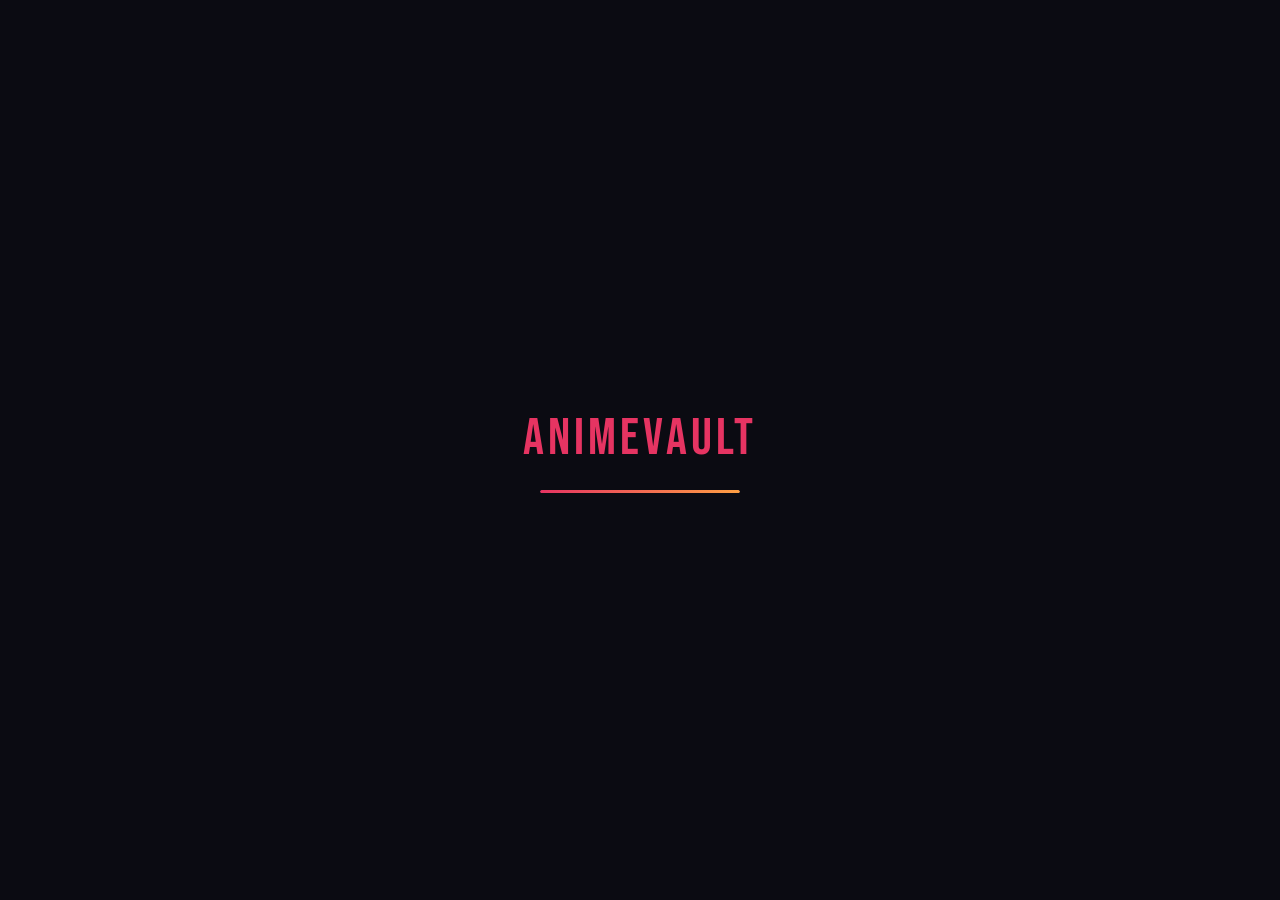
<file: categories.html>
<!DOCTYPE html>
<html lang="en">
<head>
<meta charset="UTF-8"/>
<meta name="viewport" content="width=device-width, initial-scale=1.0, viewport-fit=cover"/>
<meta name="theme-color" content="#0b0b12"/>
<meta name="apple-mobile-web-app-capable" content="yes"/>
<meta name="apple-mobile-web-app-status-bar-style" content="black-translucent"/>
<link rel="manifest" href="manifest.json"/>
<link rel="apple-touch-icon" href="https://placehold.co/192x192/e63462/ffffff?text=AV"/>
<link rel="stylesheet" href="style.css"/>
</head>
<body>

<div id="loader">
  <div class="loader-logo">ANIMEVAULT</div>
  <div class="loader-bar"><div class="loader-fill"></div></div>
</div>

<div class="bg-fx"></div>
<div class="bg-grid"></div>

<nav class="nav">
  <a href="index.html" class="nav-logo">
    <div class="nav-logo-icon">🎌</div>
    <span class="nav-logo-text">ANIMEVAULT</span>
  </a>
  <div class="nav-links">
    <a href="index.html"      class="nav-link">🏠 My List</a>
    <a href="watchlist.html"  class="nav-link">📋 Watchlist <span class="badge wl-badge" style="display:none">0</span></a>
    <a href="categories.html" class="nav-link active">🎭 Categories</a>
  </div>
  <div class="nav-right">
    <button class="theme-btn" id="themeBtn" onclick="toggleTheme()" title="Toggle theme">☀️</button>
    <button class="hamburger" onclick="toggleMobileMenu()">
      <span></span><span></span><span></span>
    </button>
  </div>
</nav>

<div class="mobile-menu" id="mobileMenu">
  <a href="index.html"      class="nav-link">🏠 My List</a>
  <a href="watchlist.html"  class="nav-link">📋 Watchlist</a>
  <a href="categories.html" class="nav-link active">🎭 Categories</a>
</div>

<main class="wrapper">
  <div class="page-content">

    <div class="page-hero">
      <div class="page-hero-tag">🎭 Browse by Genre</div>
      <h1>CATEGORIES</h1>
      <p>Explore all your anime grouped by genre. Every anime from your list and watchlist.</p>
    </div>

    <!-- Genre filter pills -->
    <div class="genre-filter-bar" id="genrePills"></div>

    <!-- Categories container -->
    <div id="catContainer"></div>

  </div>
</main>

<div id="toast-container"></div>
<script src="app.js"></script>
<script>initCategoriesPage();</script>
</body>
</html>
</file>
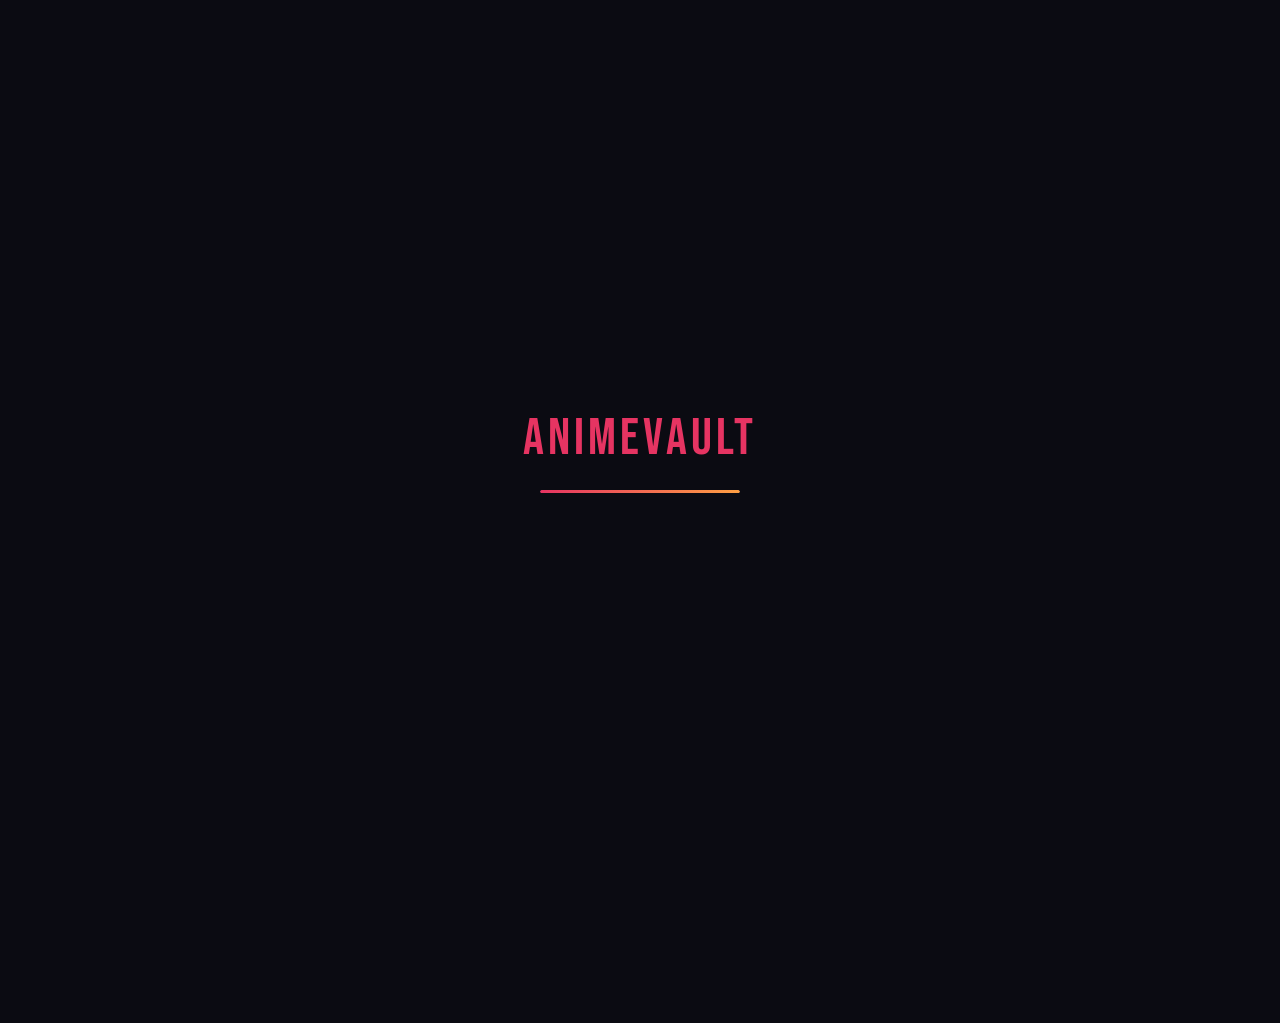
<file: watchlist.html>
<!DOCTYPE html>
<html lang="en">
<head>
<meta charset="UTF-8"/>
<meta name="viewport" content="width=device-width, initial-scale=1.0, viewport-fit=cover"/>
<meta name="theme-color" content="#0b0b12"/>
<meta name="apple-mobile-web-app-capable" content="yes"/>
<meta name="apple-mobile-web-app-status-bar-style" content="black-translucent"/>
<link rel="manifest" href="manifest.json"/>
<link rel="apple-touch-icon" href="https://placehold.co/192x192/e63462/ffffff?text=AV"/>
<link rel="stylesheet" href="style.css"/>
</head>
<body>

<div id="loader">
  <div class="loader-logo">ANIMEVAULT</div>
  <div class="loader-bar"><div class="loader-fill"></div></div>
</div>

<div class="bg-fx"></div>
<div class="bg-grid"></div>

<nav class="nav">
  <a href="index.html" class="nav-logo">
    <div class="nav-logo-icon">🎌</div>
    <span class="nav-logo-text">ANIMEVAULT</span>
  </a>
  <div class="nav-links">
    <a href="index.html"      class="nav-link">🏠 My List</a>
    <a href="watchlist.html"  class="nav-link active">📋 Watchlist <span class="badge wl-badge" style="display:none">0</span></a>
    <a href="categories.html" class="nav-link">🎭 Categories</a>
  </div>
  <div class="nav-right">
    <button class="theme-btn" id="themeBtn" onclick="toggleTheme()" title="Toggle theme">☀️</button>
    <button class="hamburger" onclick="toggleMobileMenu()">
      <span></span><span></span><span></span>
    </button>
  </div>
</nav>

<div class="mobile-menu" id="mobileMenu">
  <a href="index.html"      class="nav-link">🏠 My List</a>
  <a href="watchlist.html"  class="nav-link active">📋 Watchlist</a>
  <a href="categories.html" class="nav-link">🎭 Categories</a>
</div>

<main class="wrapper">
  <div class="page-content">

    <div class="page-hero">
      <div class="page-hero-tag">📋 Coming Up Next</div>
      <h1>WATCHLIST</h1>
      <p>Anime you're planning to watch. Hit "Watched" to move them to your main list!</p>
    </div>

    <!-- Stats -->
    <div class="stats-bar" style="margin-bottom:24px">
      <div class="stat-pill">
        <span class="stat-icon">📋</span>
        <div class="stat-info">
          <div class="stat-num" id="wlCount">0</div>
          <div class="stat-label">In Watchlist</div>
        </div>
      </div>
    </div>

    <!-- Add to watchlist -->
    <div style="margin-bottom:28px;animation:fadeUp .5s ease both">
      <form id="wlAddForm" style="display:flex;gap:12px;flex-wrap:wrap" onsubmit="handleWlAdd(event)">
        <div class="anime-search-wrap" style="flex:1;min-width:200px">
          <input class="form-input" id="wlSearch" type="text"
            placeholder="🔍 Search anime to add to watchlist…"
            autocomplete="off" autocorrect="off" autocapitalize="off" spellcheck="false"/>
          <span class="searching-spin" id="wlSpin">⟳</span>
          <div class="sug-list" id="wlSugs"></div>
        </div>
        <button type="submit"
          style="padding:13px 28px;border:none;border-radius:12px;background:linear-gradient(135deg,var(--accent),var(--accent2));color:#fff;font-family:var(--font-b);font-size:14px;font-weight:800;cursor:pointer;white-space:nowrap;box-shadow:0 4px 20px var(--glow-r);transition:all .3s;flex-shrink:0">
          ＋ Add
        </button>
      </form>
    </div>

    <!-- Search filter -->
    <div class="toolbar" style="margin-bottom:20px">
      <div class="search-box" style="flex:1">
        <span class="search-icon">🔍</span>
        <input type="text" id="wlSearchFilter" placeholder="Filter your watchlist…" autocomplete="off"/>
      </div>
    </div>

    <!-- Watchlist grid -->
    <div class="watchlist-grid" id="watchlistGrid"></div>

  </div>
</main>

<div id="toast-container"></div>
<script src="app.js"></script>
<script>initWatchlistPage();</script>
</body>
</html>
</file>
<file: style.css>
/* ═══════════════════════════════════════════════════════════
   ANIMEVAULT — style.css
   A cinematic dark anime tracker with editorial aesthetics
═══════════════════════════════════════════════════════════ */

@import url('https://fonts.googleapis.com/css2?family=Bebas+Neue&family=Nunito:wght@400;500;600;700;800;900&display=swap');

/* ── VARIABLES ── */
:root {
  --bg:       #0b0b12;
  --bg2:      #111120;
  --surface:  #16162a;
  --surface2: #1e1e35;
  --border:   rgba(255,255,255,0.07);
  --accent:   #e63462;
  --accent2:  #ff9f43;
  --blue:     #4fc3f7;
  --text:     #f0eeff;
  --muted:    #7878a8;
  --card-h:   280px;
  --r:        16px;
  --nav-h:    68px;
  --font-h:   'Bebas Neue', sans-serif;
  --font-b:   'Nunito', sans-serif;
  --shadow:   0 20px 60px rgba(0,0,0,0.6);
  --glow-r:   rgba(230,52,98,0.3);
  --glow-o:   rgba(255,159,67,0.3);
  --trans:    all 0.3s cubic-bezier(0.4,0,0.2,1);
}

[data-theme="light"] {
  --bg:       #f0eff8;
  --bg2:      #e8e6f5;
  --surface:  #ffffff;
  --surface2: #f4f3fc;
  --border:   rgba(0,0,0,0.08);
  --text:     #1a1a2e;
  --muted:    #7878a8;
}

/* ── RESET ── */
*, *::before, *::after { box-sizing: border-box; margin: 0; padding: 0; }
html { scroll-behavior: smooth; font-size: 16px; }
body {
  background: var(--bg);
  color: var(--text);
  font-family: var(--font-b);
  min-height: 100vh;
  overflow-x: hidden;
  -webkit-font-smoothing: antialiased;
  transition: background 0.4s, color 0.4s;
}

/* ── SCROLLBAR ── */
::-webkit-scrollbar { width: 6px; }
::-webkit-scrollbar-track { background: var(--bg); }
::-webkit-scrollbar-thumb { background: var(--surface2); border-radius: 99px; }

/* ── PAGE LOADER ── */
#loader {
  position: fixed; inset: 0; z-index: 9999;
  background: var(--bg);
  display: flex; align-items: center; justify-content: center;
  flex-direction: column; gap: 20px;
  transition: opacity 0.5s, visibility 0.5s;
}
#loader.hide { opacity: 0; visibility: hidden; pointer-events: none; }
.loader-logo { font-family: var(--font-h); font-size: 52px; letter-spacing: 4px; color: var(--accent); }
.loader-bar { width: 200px; height: 3px; background: var(--surface2); border-radius: 99px; overflow: hidden; }
.loader-fill { height: 100%; background: linear-gradient(90deg, var(--accent), var(--accent2)); border-radius: 99px; animation: lfill 1.2s ease forwards; }
@keyframes lfill { from { width: 0 } to { width: 100% } }

/* ── BACKGROUND FX ── */
.bg-fx {
  position: fixed; inset: 0; z-index: 0; pointer-events: none;
  background:
    radial-gradient(ellipse 50% 40% at 5% 0%, rgba(230,52,98,0.12) 0%, transparent 60%),
    radial-gradient(ellipse 40% 40% at 95% 100%, rgba(255,159,67,0.08) 0%, transparent 60%);
}
.bg-grid {
  position: fixed; inset: 0; z-index: 0; pointer-events: none; opacity: 0.03;
  background-image: linear-gradient(var(--text) 1px, transparent 1px),
                    linear-gradient(90deg, var(--text) 1px, transparent 1px);
  background-size: 40px 40px;
}

/* ── MAIN WRAPPER ── */
.wrapper { position: relative; z-index: 1; }

/* ═══════════════════════════════════════════
   NAVIGATION
═══════════════════════════════════════════ */
.nav {
  position: fixed; top: 0; left: 0; right: 0; z-index: 100;
  height: var(--nav-h);
  background: rgba(11,11,18,0.85);
  backdrop-filter: blur(20px); -webkit-backdrop-filter: blur(20px);
  border-bottom: 1px solid var(--border);
  display: flex; align-items: center; justify-content: space-between;
  padding: 0 24px;
  transition: background 0.4s, border 0.4s;
}
[data-theme="light"] .nav { background: rgba(240,239,248,0.88); }

.nav-logo {
  display: flex; align-items: center; gap: 10px;
  text-decoration: none;
}
.nav-logo-icon {
  width: 38px; height: 38px; border-radius: 12px;
  background: linear-gradient(135deg, var(--accent), var(--accent2));
  display: flex; align-items: center; justify-content: center;
  font-size: 20px; flex-shrink: 0;
  box-shadow: 0 4px 16px var(--glow-r);
}
.nav-logo-text {
  font-family: var(--font-h); font-size: 26px; letter-spacing: 2px;
  background: linear-gradient(90deg, var(--accent), var(--accent2));
  -webkit-background-clip: text; -webkit-text-fill-color: transparent; background-clip: text;
}

.nav-links { display: flex; align-items: center; gap: 6px; }
.nav-link {
  text-decoration: none; color: var(--muted);
  font-size: 14px; font-weight: 700; letter-spacing: 0.5px;
  padding: 8px 16px; border-radius: 10px;
  transition: var(--trans);
  position: relative;
}
.nav-link:hover { color: var(--text); background: var(--surface); }
.nav-link.active { color: var(--accent); background: rgba(230,52,98,0.1); }
.nav-link .badge {
  position: absolute; top: 4px; right: 6px;
  background: var(--accent); color: #fff;
  font-size: 9px; font-weight: 900;
  width: 16px; height: 16px; border-radius: 50%;
  display: flex; align-items: center; justify-content: center;
}

.nav-right { display: flex; align-items: center; gap: 10px; }
.theme-btn {
  width: 40px; height: 40px; border-radius: 12px;
  background: var(--surface); border: 1.5px solid var(--border);
  color: var(--text); font-size: 18px; cursor: pointer;
  display: flex; align-items: center; justify-content: center;
  transition: var(--trans); -webkit-tap-highlight-color: transparent;
}
.theme-btn:hover { border-color: var(--accent); transform: rotate(20deg); }

/* Mobile hamburger */
.hamburger {
  display: none; flex-direction: column; gap: 5px; cursor: pointer;
  background: none; border: none; padding: 8px;
  -webkit-tap-highlight-color: transparent;
}
.hamburger span { width: 24px; height: 2px; background: var(--text); border-radius: 99px; transition: var(--trans); }

/* Mobile nav menu */
.mobile-menu {
  display: none; position: fixed; top: var(--nav-h); left: 0; right: 0; z-index: 99;
  background: var(--bg2); border-bottom: 1px solid var(--border);
  padding: 16px; flex-direction: column; gap: 4px;
}
.mobile-menu.open { display: flex; }
.mobile-menu .nav-link { width: 100%; padding: 14px 16px; }

/* ═══════════════════════════════════════════
   PAGE CONTENT
═══════════════════════════════════════════ */
.page-content {
  padding-top: calc(var(--nav-h) + 24px);
  padding-bottom: 60px;
  padding-left: 24px;
  padding-right: 24px;
  max-width: 1200px;
  margin: 0 auto;
}

/* ── HERO / PAGE HEADER ── */
.page-hero {
  text-align: center;
  padding: 40px 20px 48px;
  animation: fadeUp 0.6s ease forwards;
}
.page-hero-tag {
  display: inline-block;
  font-size: 11px; font-weight: 800; letter-spacing: 2px; text-transform: uppercase;
  color: var(--accent); background: rgba(230,52,98,0.12);
  border: 1px solid rgba(230,52,98,0.3);
  padding: 5px 14px; border-radius: 99px; margin-bottom: 16px;
}
.page-hero h1 {
  font-family: var(--font-h); font-size: clamp(42px, 8vw, 80px);
  letter-spacing: 3px; line-height: 1; margin-bottom: 14px;
  background: linear-gradient(135deg, var(--text) 30%, var(--muted) 100%);
  -webkit-background-clip: text; -webkit-text-fill-color: transparent; background-clip: text;
}
.page-hero p { font-size: 15px; color: var(--muted); max-width: 500px; margin: 0 auto; line-height: 1.7; }

/* ─── STATS BAR ── */
.stats-bar {
  display: grid;
  grid-template-columns: repeat(2, 1fr);
  gap: 10px;
  margin-bottom: 28px;
  animation: fadeUp 0.6s 0.1s ease both;
}
.stat-pill {
  background: var(--surface); border: 1px solid var(--border);
  border-radius: 14px; padding: 14px 12px;
  display: flex; align-items: center; gap: 10px;
  transition: var(--trans); overflow: hidden; min-width: 0;
}
.stat-pill:hover { border-color: var(--accent); transform: translateY(-2px); }
.stat-icon { font-size: 22px; flex-shrink: 0; }
.stat-info { min-width: 0; flex: 1; }
.stat-num {
  font-family: var(--font-h); font-size: 28px; letter-spacing: 1px; line-height: 1;
  background: linear-gradient(135deg, var(--accent), var(--accent2));
  -webkit-background-clip: text; -webkit-text-fill-color: transparent; background-clip: text;
  white-space: nowrap;
}
.stat-label {
  font-size: 10px; color: var(--muted); text-transform: uppercase;
  letter-spacing: 0.6px; font-weight: 700;
  white-space: nowrap; overflow: hidden; text-overflow: ellipsis; margin-top: 2px;
}

/* ── TOOLBAR ── */
.toolbar {
  display: flex; gap: 12px; align-items: center; flex-wrap: wrap;
  margin-bottom: 28px;
  animation: fadeUp 0.6s 0.15s ease both;
}
.toolbar-left { display: flex; gap: 10px; flex: 1; align-items: center; min-width: 0; }
.toolbar-right { display: flex; gap: 10px; align-items: center; }

.search-box {
  flex: 1; min-width: 0; position: relative;
}
.search-box input {
  width: 100%; background: var(--surface); border: 1.5px solid var(--border);
  border-radius: 12px; color: var(--text); font-family: var(--font-b);
  font-size: 14px; padding: 12px 16px 12px 44px; outline: none;
  transition: var(--trans); -webkit-appearance: none;
}
.search-box input:focus { border-color: var(--accent); }
.search-box input::placeholder { color: var(--muted); }
.search-icon { position: absolute; left: 14px; top: 50%; transform: translateY(-50%); font-size: 16px; color: var(--muted); pointer-events: none; }

.filter-select {
  background: var(--surface); border: 1.5px solid var(--border);
  border-radius: 12px; color: var(--text); font-family: var(--font-b);
  font-size: 13px; padding: 12px 14px; outline: none; cursor: pointer;
  -webkit-appearance: none; transition: var(--trans); white-space: nowrap;
}
.filter-select:focus { border-color: var(--accent); }

.icon-btn {
  background: var(--surface); border: 1.5px solid var(--border);
  border-radius: 12px; color: var(--muted); font-size: 18px;
  width: 46px; height: 46px; cursor: pointer; flex-shrink: 0;
  display: flex; align-items: center; justify-content: center;
  transition: var(--trans); -webkit-tap-highlight-color: transparent;
}
.icon-btn:hover { border-color: var(--accent); color: var(--accent); }

/* ─── ADD BUTTON (FAB) ── */
.fab {
  position: fixed; bottom: 30px; right: 24px; z-index: 50;
  width: 58px; height: 58px; border-radius: 18px;
  background: linear-gradient(135deg, var(--accent), var(--accent2));
  border: none; color: #fff; font-size: 26px; cursor: pointer;
  display: flex; align-items: center; justify-content: center;
  box-shadow: 0 8px 30px var(--glow-r);
  transition: var(--trans); -webkit-tap-highlight-color: transparent;
  animation: fabPop 0.4s 0.5s cubic-bezier(0.34,1.56,0.64,1) both;
}
.fab:hover { transform: scale(1.1) rotate(45deg); box-shadow: 0 12px 40px var(--glow-r); }
.fab:active { transform: scale(0.93); }
@keyframes fabPop { from { transform: scale(0) rotate(-90deg); opacity: 0; } to { transform: scale(1); opacity: 1; } }

/* ── RANDOM BTN (Secret) ── */
.random-btn {
  position: fixed; bottom: 100px; right: 24px; z-index: 50;
  width: 46px; height: 46px; border-radius: 14px;
  background: var(--surface2); border: 1.5px solid var(--border);
  color: var(--muted); font-size: 20px; cursor: pointer;
  display: flex; align-items: center; justify-content: center;
  transition: var(--trans); -webkit-tap-highlight-color: transparent;
  opacity: 0.6;
}
.random-btn:hover { opacity: 1; border-color: var(--accent2); color: var(--accent2); transform: rotate(180deg); }

/* ═══════════════════════════════════════════
   ANIME GRID — now a clean list
═══════════════════════════════════════════ */
.anime-grid {
  display: flex;
  flex-direction: column;
  gap: 12px;
  animation: fadeUp 0.6s 0.2s ease both;
}

/* New horizontal card */
.anime-card {
  background: var(--surface);
  border: 1px solid var(--border);
  border-radius: 18px; overflow: hidden;
  animation: cardIn 0.4s ease forwards;
  transition: border-color .25s, box-shadow .25s;
}
.anime-card:hover { border-color: rgba(230,52,98,.35); }

.card-inner {
  display: flex; gap: 0;
}

/* Small poster — fixed width on left */
.card-poster-small {
  width: 85px; flex-shrink: 0;
  background: var(--surface2);
  position: relative; overflow: hidden;
  min-height: 120px;
}
.card-poster-small img {
  width: 100%; height: 100%; object-fit: cover; display: block;
}
.no-poster-sm {
  width: 100%; min-height: 120px;
  display: flex; align-items: center; justify-content: center; font-size: 28px;
  background: var(--surface2);
}
.card-num-sm {
  position: absolute; top: 6px; left: 6px;
  background: var(--accent); color: #fff;
  font-family: var(--font-h); font-size: 12px;
  width: 22px; height: 22px; border-radius: 6px;
  display: flex; align-items: center; justify-content: center;
  z-index: 2;
}

/* Card info — right side */
.card-info {
  flex: 1; padding: 11px 13px; min-width: 0;
  display: flex; flex-direction: column; gap: 5px;
}
.card-info-top {
  display: flex; align-items: center; gap: 8px; margin-bottom: 2px;
}
.card-title-new {
  font-size: 14px; font-weight: 800; line-height: 1.3;
  color: var(--text); letter-spacing: -.1px;
  display: -webkit-box; -webkit-line-clamp: 2; -webkit-box-orient: vertical;
  overflow: hidden; word-break: break-word;
}
.card-genre-new {
  font-size: 11px; color: var(--muted); text-transform: uppercase;
  letter-spacing: .5px; font-weight: 600;
  white-space: nowrap; overflow: hidden; text-overflow: ellipsis;
}
.card-eps-new  { font-size: 11px; color: var(--muted); }
.card-stars-new { display: flex; gap: 2px; }
.card-actions-new {
  display: flex; gap: 6px; margin-top: 6px;
}

/* Keep old .card-fav styles working */
.card-fav {
  background: none; border: none; font-size: 16px; cursor: pointer;
  -webkit-tap-highlight-color: transparent; transition: transform .15s;
  padding: 0; margin-left: auto; flex-shrink: 0;
  display: flex; align-items: center; justify-content: center;
}
.card-fav:active { transform: scale(1.3); }
.card-fav.on { color: #f87171; }
  flex: 1; padding: 7px 4px;
  background: var(--surface2);
  border: 1px solid var(--border);
  border-radius: 10px; color: var(--muted);
  font-family: var(--font-b); font-size: 11px; font-weight: 700;
  cursor: pointer; display: flex; align-items: center; justify-content: center; gap: 3px;
  transition: var(--trans); -webkit-tap-highlight-color: transparent;
}
.card-action-btn:hover        { border-color: var(--accent); color: var(--accent); }
.card-action-btn.danger:hover { border-color: var(--accent); color: var(--accent); }
.card-action-btn.success:hover{ border-color: var(--blue);   color: var(--blue); }

/* Status ribbon */
.card-status {
  font-size: 9px; font-weight: 800; letter-spacing: 0.8px; text-transform: uppercase;
  padding: 3px 8px; border-radius: 6px; flex-shrink: 0;
}
.status-watching    { background: rgba(79,195,247,0.15);  color: #4fc3f7; }
.status-completed   { background: rgba(74,222,128,0.15);  color: #4ade80; }
.status-pending     { background: rgba(251,191,36,0.15);  color: #fbbf24; }
.status-dropped     { background: rgba(248,113,113,0.15); color: #f87171; }
.status-plantowatch { background: rgba(167,139,250,0.15); color: #a78bfa; }

@keyframes cardIn {
  from { opacity: 0; transform: translateY(14px); }
  to   { opacity: 1; transform: translateY(0); }
}

/* ── EMPTY STATE ── */
.empty-state {
  grid-column: 1 / -1; text-align: center;
  padding: 80px 20px; color: var(--muted);
}
.empty-state .ei { font-size: 64px; margin-bottom: 20px; display: block; }
.empty-state h3 { font-family: var(--font-h); font-size: 28px; color: var(--text); letter-spacing: 2px; margin-bottom: 10px; }
.empty-state p { font-size: 14px; line-height: 1.6; max-width: 360px; margin: 0 auto 24px; }
.empty-state .cta {
  display: inline-block; padding: 12px 28px; border-radius: 12px;
  background: linear-gradient(135deg, var(--accent), var(--accent2));
  color: #fff; font-weight: 800; font-size: 14px;
  cursor: pointer; border: none; font-family: var(--font-b);
  transition: var(--trans);
}
.empty-state .cta:hover { transform: translateY(-2px); box-shadow: 0 8px 24px var(--glow-r); }

/* ═══════════════════════════════════════════
   MODALS
═══════════════════════════════════════════ */
.modal-overlay {
  position: fixed; inset: 0; z-index: 500;
  background: rgba(0,0,0,0.75); backdrop-filter: blur(8px);
  display: none; align-items: flex-end; justify-content: center;
  padding: 20px 16px;
  padding-bottom: max(20px, env(safe-area-inset-bottom));
}
.modal-overlay.open { display: flex; }

.modal {
  background: var(--surface); border: 1.5px solid var(--border);
  border-radius: 24px; padding: 28px; width: 100%; max-width: 520px;
  max-height: 90vh; overflow-y: auto;
  animation: modalUp 0.35s cubic-bezier(0.34,1.56,0.64,1);
}
@keyframes modalUp { from { transform: translateY(40px); opacity: 0; } to { transform: translateY(0); opacity: 1; } }

.modal-header {
  display: flex; align-items: center; justify-content: space-between;
  margin-bottom: 24px;
}
.modal-title { font-family: var(--font-h); font-size: 28px; letter-spacing: 2px; }
.modal-close {
  background: var(--surface2); border: 1px solid var(--border);
  border-radius: 10px; color: var(--muted);
  width: 36px; height: 36px; font-size: 18px; cursor: pointer;
  display: flex; align-items: center; justify-content: center;
  transition: var(--trans); -webkit-tap-highlight-color: transparent;
}
.modal-close:hover { border-color: var(--accent); color: var(--accent); }

/* Add/Edit form */
.form-group { margin-bottom: 16px; }
.form-label { font-size: 11px; font-weight: 800; letter-spacing: 1px; text-transform: uppercase; color: var(--muted); margin-bottom: 7px; display: block; }

/* Anime search input with suggestions */
.anime-search-wrap { position: relative; }
.form-input {
  width: 100%; background: var(--surface2); border: 1.5px solid var(--border);
  border-radius: 12px; color: var(--text); font-family: var(--font-b);
  font-size: 14px; padding: 13px 16px; outline: none;
  transition: var(--trans); -webkit-appearance: none;
}
.form-input:focus { border-color: var(--accent); }
.form-input::placeholder { color: var(--muted); }
textarea.form-input { resize: none; }
select.form-input { cursor: pointer; }

.searching-spin { position: absolute; right: 14px; top: 50%; transform: translateY(-50%); font-size: 18px; display: none; }
.searching-spin.on { display: block; animation: sp 0.8s linear infinite; }
@keyframes sp { to { transform: translateY(-50%) rotate(360deg); } }

.sug-list {
  position: absolute; top: calc(100% + 6px); left: 0; right: 0;
  background: var(--surface); border: 1.5px solid var(--border);
  border-radius: 16px; z-index: 600; overflow: hidden;
  box-shadow: 0 12px 40px rgba(0,0,0,.6);
  max-height: 280px; overflow-y: auto; display: none;
}
.sug-list.open { display: block; }
.sug-item {
  display: flex; gap: 12px; align-items: center;
  padding: 10px 14px; cursor: pointer;
  border-bottom: 1px solid var(--border);
  transition: background 0.15s;
}
.sug-item:last-child { border-bottom: none; }
.sug-item:hover, .sug-item.focused { background: var(--surface2); }
.sug-item img { width: 38px; height: 52px; object-fit: cover; border-radius: 8px; flex-shrink: 0; }
.sug-item .sug-title { font-size: 13px; font-weight: 700; }
.sug-item .sug-meta  { font-size: 11px; color: var(--muted); margin-top: 2px; }
.sug-item .sug-score { font-size: 11px; color: var(--accent2); font-weight: 700; }

/* Star rating in form */
.form-stars { display: flex; align-items: center; gap: 8px; }
.form-stars label { font-size: 11px; font-weight: 800; letter-spacing: 1px; text-transform: uppercase; color: var(--muted); }
.star-pick { display: flex; gap: 4px; }
.star-pick .sp {
  font-size: 28px; cursor: pointer; color: var(--surface2);
  transition: color 0.15s, transform 0.1s; filter: grayscale(1);
  -webkit-tap-highlight-color: transparent;
}
.star-pick .sp.on { color: #fbbf24; filter: none; }
.star-pick .sp:hover { transform: scale(1.2); }

/* Status chips */
.status-group { display: flex; gap: 8px; flex-wrap: wrap; }
.status-chip-btn {
  font-size: 12px; font-weight: 700; padding: 8px 14px;
  border-radius: 10px; border: 1.5px solid var(--border);
  color: var(--muted); cursor: pointer; background: var(--surface2);
  transition: var(--trans); -webkit-tap-highlight-color: transparent;
}
.status-chip-btn.on { border-color: var(--accent); color: var(--accent); background: rgba(230,52,98,0.12); }

.form-row { display: flex; gap: 12px; }
.form-row .form-group { flex: 1; }

.submit-btn {
  width: 100%; padding: 15px; border: none; border-radius: 14px;
  background: linear-gradient(135deg, var(--accent), var(--accent2));
  color: #fff; font-family: var(--font-b); font-size: 16px; font-weight: 800;
  cursor: pointer; margin-top: 8px;
  transition: var(--trans); -webkit-tap-highlight-color: transparent;
  box-shadow: 0 6px 24px var(--glow-r);
}
.submit-btn:hover { transform: translateY(-2px); box-shadow: 0 10px 30px var(--glow-r); }
.submit-btn:active { transform: scale(0.97); }

/* ═══════════════════════════════════════════
   TOAST NOTIFICATIONS
═══════════════════════════════════════════ */
#toast-container {
  position: fixed; bottom: 30px; left: 50%;
  transform: translateX(-50%);
  display: flex; flex-direction: column; gap: 10px; align-items: center;
  z-index: 9000; pointer-events: none;
}
.toast {
  background: var(--surface); border: 1px solid var(--border);
  color: var(--text); font-family: var(--font-b); font-size: 14px; font-weight: 600;
  padding: 12px 24px; border-radius: 99px;
  box-shadow: 0 8px 30px rgba(0,0,0,0.4);
  animation: toastIn 0.4s cubic-bezier(0.34,1.56,0.64,1) forwards;
  white-space: nowrap; max-width: 90vw; text-align: center;
  display: flex; align-items: center; gap: 8px;
}
.toast.out { animation: toastOut 0.3s ease forwards; }
.toast.success { border-color: rgba(74,222,128,0.5); }
.toast.error   { border-color: rgba(248,113,113,0.5); }
.toast.info    { border-color: rgba(167,139,250,0.5); }
@keyframes toastIn  { from { opacity:0; transform:translateY(20px) scale(0.9); } to { opacity:1; transform:translateY(0) scale(1); } }
@keyframes toastOut { to { opacity:0; transform:translateY(10px) scale(0.9); } }

/* ═══════════════════════════════════════════
   WATCHLIST PAGE
═══════════════════════════════════════════ */
.watchlist-grid {
  display: grid;
  grid-template-columns: repeat(auto-fill, minmax(280px, 1fr));
  gap: 16px;
  animation: fadeUp 0.6s 0.2s ease both;
}
.wl-card {
  background: var(--surface); border: 1px solid var(--border);
  border-radius: 18px; overflow: hidden;
  display: flex; gap: 0; height: 120px;
  transition: var(--trans);
  animation: cardIn 0.4s ease forwards;
}
.wl-card:hover { border-color: var(--accent); transform: translateY(-3px); box-shadow: 0 10px 30px rgba(0,0,0,.4); }
.wl-poster { width: 80px; flex-shrink: 0; }
.wl-poster img { width: 100%; height: 100%; object-fit: cover; }
.wl-poster .wl-nop { width: 100%; height: 100%; display: flex; align-items: center; justify-content: center; font-size: 28px; background: var(--surface2); }
.wl-body { flex: 1; padding: 12px 14px; display: flex; flex-direction: column; justify-content: space-between; min-width: 0; }
.wl-title { font-size: 14px; font-weight: 800; white-space: nowrap; overflow: hidden; text-overflow: ellipsis; }
.wl-genre { font-size: 11px; color: var(--muted); margin-top: 3px; }
.wl-btns { display: flex; gap: 8px; }
.wl-btn {
  flex: 1; padding: 7px; border-radius: 10px; border: 1.5px solid var(--border);
  background: var(--surface2); color: var(--muted);
  font-family: var(--font-b); font-size: 11px; font-weight: 700;
  cursor: pointer; display: flex; align-items: center; justify-content: center; gap: 4px;
  transition: var(--trans); -webkit-tap-highlight-color: transparent;
}
.wl-btn.watched { border-color: rgba(74,222,128,0.5); color: #4ade80; }
.wl-btn.watched:hover { background: rgba(74,222,128,0.15); }
.wl-btn.del:hover { border-color: var(--accent); color: var(--accent); }

/* ═══════════════════════════════════════════
   CATEGORIES PAGE
═══════════════════════════════════════════ */
.genre-filter-bar {
  display: flex; gap: 10px; flex-wrap: wrap;
  margin-bottom: 32px;
  animation: fadeUp 0.6s 0.1s ease both;
}
.genre-pill {
  font-size: 12px; font-weight: 700; padding: 8px 16px;
  border-radius: 99px; border: 1.5px solid var(--border);
  color: var(--muted); cursor: pointer; background: var(--surface);
  transition: var(--trans); white-space: nowrap;
  -webkit-tap-highlight-color: transparent;
}
.genre-pill:hover { border-color: var(--accent); color: var(--accent); }
.genre-pill.on { background: var(--accent); border-color: var(--accent); color: #fff; }

.genre-section { margin-bottom: 48px; animation: fadeUp 0.5s ease both; }
.genre-section-title {
  font-family: var(--font-h); font-size: 28px; letter-spacing: 2px;
  margin-bottom: 20px; display: flex; align-items: center; gap: 12px;
}
.genre-section-title::after {
  content: ''; flex: 1; height: 1px; background: var(--border);
}
.genre-count {
  font-family: var(--font-b); font-size: 12px; color: var(--muted);
  font-weight: 700; letter-spacing: 1px;
}

/* ═══════════════════════════════════════════
   RANDOM ANIME MODAL
═══════════════════════════════════════════ */
.random-card {
  text-align: center;
}
.random-poster {
  width: 160px; height: 220px; border-radius: 16px; overflow: hidden;
  margin: 0 auto 20px; border: 2px solid var(--accent);
  box-shadow: 0 0 40px var(--glow-r);
}
.random-poster img { width: 100%; height: 100%; object-fit: cover; }
.random-title { font-family: var(--font-h); font-size: 28px; letter-spacing: 2px; margin-bottom: 8px; }
.random-genre { font-size: 13px; color: var(--muted); margin-bottom: 16px; }
.random-action { display: flex; gap: 12px; justify-content: center; flex-wrap: wrap; margin-top: 20px; }

/* ═══════════════════════════════════════════
   ANIMATIONS
═══════════════════════════════════════════ */
@keyframes fadeUp {
  from { opacity: 0; transform: translateY(20px); }
  to   { opacity: 1; transform: translateY(0); }
}

/* ═══════════════════════════════════════════
   RESPONSIVE
═══════════════════════════════════════════ */
@media (max-width: 768px) {
  .nav-links { display: none; }
  .hamburger { display: flex; }
  .page-content { padding-left: 14px; padding-right: 14px; }
  .anime-grid { gap: 10px; }
  .watchlist-grid { grid-template-columns: 1fr; }
  .toolbar { flex-direction: column; align-items: stretch; }
  .toolbar-left, .toolbar-right { width: 100%; }
  .stats-bar { grid-template-columns: repeat(2, 1fr); gap: 8px; }
  .fab { bottom: 20px; right: 16px; }
  .random-btn { bottom: 88px; right: 16px; }
  .card-actions-new { opacity: 1 !important; }
}

@media (max-width: 480px) {
  .page-hero h1 { font-size: 36px; }
  .stat-num { font-size: 24px; }
}
</file>
